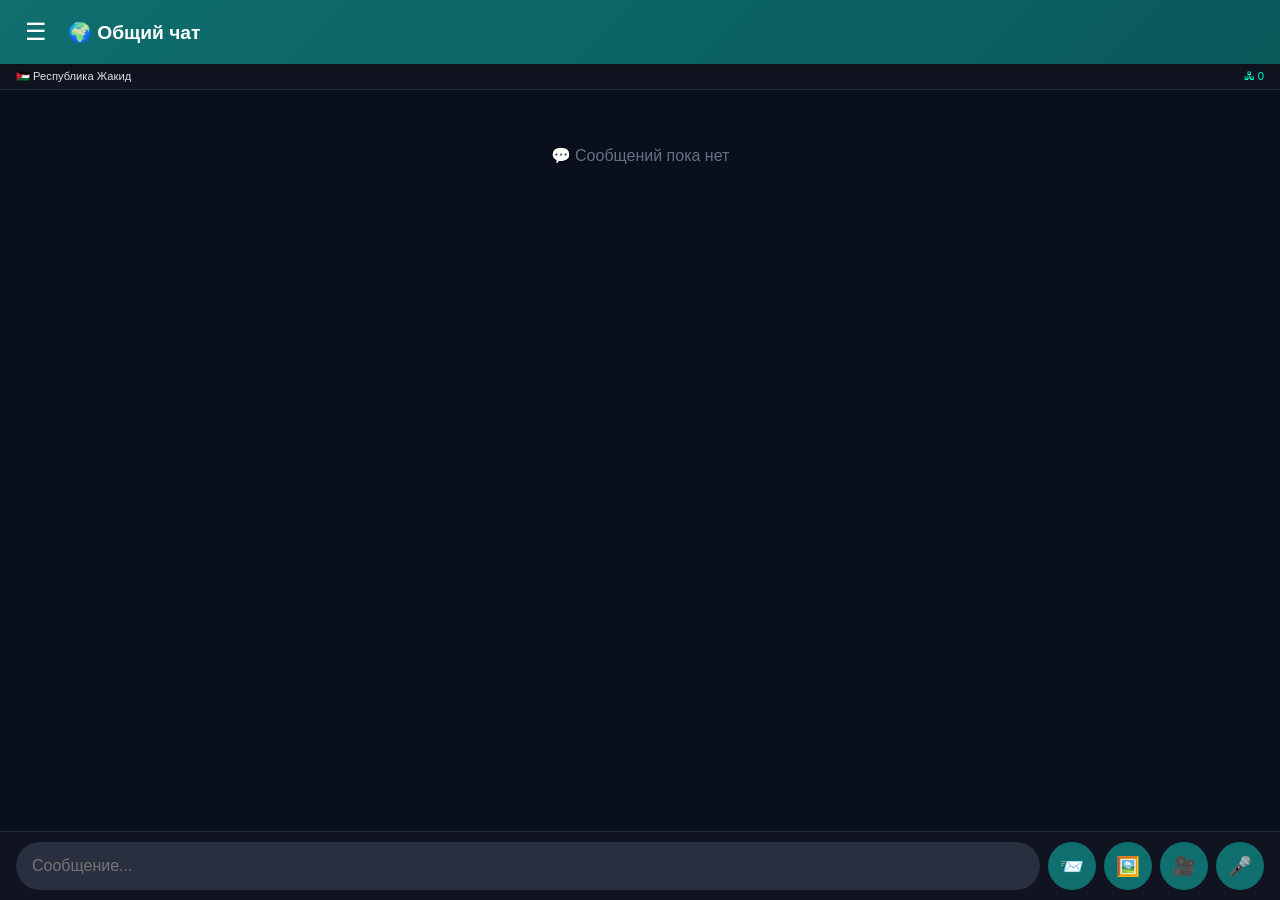
<file: index.html>
<!DOCTYPE html>
<html lang="ru">
<head>
    <meta charset="UTF-8">
    <meta name="viewport" content="width=device-width, initial-scale=1.0, user-scalable=no, viewport-fit=cover">
    <title>JNet - Республика Жакид (звонки с гудками)</title>
    <style>
        * { margin: 0; padding: 0; box-sizing: border-box; }
        
        body {
            font-family: -apple-system, BlinkMacSystemFont, 'Segoe UI', Roboto, Helvetica, sans-serif;
            background: #0a0f1e;
            height: 100vh;
            height: 100dvh;
            overflow: hidden;
            position: fixed;
            width: 100%;
            transition: background 0.3s ease, color 0.3s ease;
        }
        
        body.theme-dark { background: #0a0f1e; color: #e0e0e0; }
        body.theme-dark .header { background: linear-gradient(135deg, #0f6e6e, #0a5a5a); }
        body.theme-dark .message-own { background: #0f6e6e; color: white; }
        body.theme-dark .message-other { background: #2a2f40; color: #e0e0e0; }
        body.theme-dark .input-area input { background: #2a2f40; color: white; }
        body.theme-dark .sidebar { background: #1a1f2e; }
        body.theme-dark .status-bar { background: #0f1420; }
        body.theme-dark .modal-content { background: #1a1f2e; }
        body.theme-dark .toast { background: #1a1f2e; }
        body.theme-dark .call-modal { background: #1a1f2e; }
        
        body.theme-light { background: #f0f2f5; color: #1a1a2e; }
        body.theme-light .header { background: linear-gradient(135deg, #0f6e6e, #0a5a5a); color: white; }
        body.theme-light .message-own { background: #0f6e6e; color: white; }
        body.theme-light .message-other { background: #e4e6eb; color: #1a1a2e; }
        body.theme-light .input-area input { background: white; border: 1px solid #ccc; }
        body.theme-light .sidebar { background: white; }
        body.theme-light .status-bar { background: #e4e6eb; }
        body.theme-light .modal-content { background: white; }
        
        body.theme-neon { background: #000; color: #00ffcc; }
        body.theme-neon .header { background: linear-gradient(135deg, #00aa88, #008866); }
        body.theme-neon .message-own { background: #00aa88; color: #000; }
        body.theme-neon .message-other { background: #0a1a15; border: 1px solid #00ffcc; }
        body.theme-neon .input-area input { background: #0a0a15; border: 1px solid #00ffcc; color: #00ffcc; }
        body.theme-neon .sidebar { background: #0a0a15; border-right: 1px solid #00ffcc; }
        
        body.theme-military { background: #2b3b1a; color: #d4c9a8; }
        body.theme-military .header { background: linear-gradient(135deg, #4a5a2a, #3a4a1a); }
        body.theme-military .message-own { background: #4a5a2a; color: #d4c9a8; }
        body.theme-military .message-other { background: #3a3520; color: #d4c9a8; }
        body.theme-military .input-area input { background: #3a3520; color: #d4c9a8; }
        body.theme-military .sidebar { background: #1a1a0a; border-right: 1px solid #6b5a3e; }
        
        .app { display: flex; flex-direction: column; height: 100%; }
        
        .header {
            padding: 12px 16px;
            display: flex;
            align-items: center;
            gap: 12px;
            color: white;
            box-shadow: 0 2px 10px rgba(0,0,0,0.2);
            z-index: 10;
        }
        
        .back-btn, .menu-btn {
            background: none;
            border: none;
            color: white;
            font-size: 24px;
            cursor: pointer;
            width: 40px;
            height: 40px;
            display: flex;
            align-items: center;
            justify-content: center;
            border-radius: 50%;
            position: relative;
        }
        
        .header h1 { font-size: 1.2rem; flex: 1; }
        
        .call-header-btn {
            background: none;
            border: none;
            color: white;
            font-size: 22px;
            cursor: pointer;
            width: 40px;
            height: 40px;
            border-radius: 50%;
        }
        
        .unread-badge {
            position: absolute;
            top: -2px;
            right: -2px;
            background: #ff4444;
            color: white;
            font-size: 10px;
            min-width: 18px;
            height: 18px;
            border-radius: 18px;
            display: flex;
            align-items: center;
            justify-content: center;
            padding: 0 4px;
        }
        
        .status-bar {
            padding: 6px 16px;
            display: flex;
            justify-content: space-between;
            font-size: 0.7rem;
            border-bottom: 1px solid rgba(255,255,255,0.1);
        }
        
        .messages {
            flex: 1;
            overflow-y: auto;
            padding: 16px;
            display: flex;
            flex-direction: column;
            gap: 8px;
        }
        
        .message {
            max-width: 85%;
            padding: 10px 14px;
            border-radius: 20px;
            word-wrap: break-word;
            position: relative;
            cursor: pointer;
        }
        
        .message-own { align-self: flex-end; border-bottom-right-radius: 4px; }
        .message-other { align-self: flex-start; border-bottom-left-radius: 4px; }
        
        .message-sender { font-size: 0.65rem; opacity: 0.8; margin-bottom: 4px; }
        .message-text { font-size: 0.95rem; line-height: 1.4; }
        .message-time { font-size: 0.55rem; opacity: 0.5; margin-top: 4px; }
        .message-image { max-width: 200px; max-height: 200px; border-radius: 12px; margin-top: 5px; }
        .message-audio { max-width: 200px; margin-top: 5px; }
        .message-video { max-width: 250px; max-height: 250px; border-radius: 12px; margin-top: 5px; background: #000; }
        
        .expiry-badge { font-size: 0.55rem; opacity: 0.5; margin-top: 4px; }
        .reply-badge { font-size: 0.65rem; background: rgba(255,255,255,0.15); padding: 4px 8px; border-radius: 12px; margin-bottom: 6px; display: inline-block; }
        
        .message-actions {
            position: absolute;
            top: -30px;
            right: 0;
            display: none;
            gap: 5px;
            background: rgba(0,0,0,0.7);
            padding: 4px 8px;
            border-radius: 20px;
            z-index: 10;
        }
        .message:hover .message-actions { display: flex; }
        .msg-action { background: none; border: none; color: white; font-size: 1rem; cursor: pointer; padding: 4px 8px; border-radius: 20px; }
        
        .input-wrapper { background: #0f1420; border-top: 1px solid #2a2f40; padding-bottom: env(safe-area-inset-bottom, 0); }
        .input-area {
            padding: 10px 16px;
            display: flex;
            gap: 8px;
            background: #0f1420;
        }
        .input-area input {
            flex: 1;
            padding: 12px 16px;
            border: none;
            border-radius: 25px;
            font-size: 1rem;
            outline: none;
        }
        .input-area button {
            width: 48px;
            height: 48px;
            border: none;
            border-radius: 50%;
            background: #0f6e6e;
            color: white;
            font-size: 1.2rem;
            cursor: pointer;
        }
        
        .record-btn { background: #8b0000; }
        .record-btn.recording { background: #ff4444; animation: pulse 1s infinite; }
        .image-btn, .video-btn { background: #2a2f40; }
        
        @keyframes pulse {
            0% { transform: scale(1); }
            50% { transform: scale(1.1); }
            100% { transform: scale(1); }
        }
        
        .record-timer { font-size: 0.7rem; text-align: center; padding: 5px; color: #ff8888; }
        .reply-preview { background: #1a2a2a; padding: 10px 16px; font-size: 0.75rem; display: flex; justify-content: space-between; align-items: center; }
        .cancel-reply { background: none; border: none; color: #ff8888; font-size: 1.2rem; cursor: pointer; padding: 5px; }
        
        .toast {
            position: fixed;
            bottom: 20px;
            left: 50%;
            transform: translateX(-50%);
            background: #1a1f2e;
            border-left: 4px solid #0f6e6e;
            padding: 12px 20px;
            border-radius: 12px;
            display: flex;
            align-items: center;
            gap: 12px;
            box-shadow: 0 4px 12px rgba(0,0,0,0.3);
            z-index: 1000;
            transition: opacity 0.3s ease;
            min-width: 200px;
            max-width: 90%;
        }
        .toast.hide { opacity: 0; visibility: hidden; }
        .toast-icon { font-size: 20px; }
        .toast-content { font-size: 0.85rem; }
        .toast-close { background: none; border: none; color: #aaa; font-size: 1.2rem; cursor: pointer; width: 28px; height: 28px; border-radius: 50%; margin-left: 8px; }
        
        /* Модалка звонка */
        .call-modal {
            position: fixed;
            top: 0;
            left: 0;
            width: 100%;
            height: 100%;
            background: rgba(0,0,0,0.95);
            z-index: 2000;
            display: flex;
            flex-direction: column;
            justify-content: center;
            align-items: center;
        }
        .call-modal .call-info { text-align: center; margin-bottom: 30px; }
        .call-modal .call-name { font-size: 1.8rem; margin-bottom: 10px; }
        .call-modal .call-status { font-size: 1rem; opacity: 0.7; }
        .call-modal .call-buttons { display: flex; gap: 30px; }
        .call-modal button {
            width: 70px;
            height: 70px;
            border-radius: 50%;
            border: none;
            font-size: 2rem;
            cursor: pointer;
        }
        .call-modal .answer-btn { background: #0f6e6e; color: white; }
        .call-modal .decline-btn { background: #8b0000; color: white; }
        .call-modal .end-btn { background: #8b0000; color: white; }
        
        .sidebar {
            position: fixed;
            top: 0;
            left: -100%;
            width: 85%;
            max-width: 320px;
            height: 100%;
            z-index: 1000;
            transition: left 0.3s ease;
            display: flex;
            flex-direction: column;
            box-shadow: 2px 0 10px rgba(0,0,0,0.5);
        }
        .sidebar.open { left: 0; }
        .sidebar-header { padding: 20px; background: #0f6e6e; color: white; }
        .sidebar-header p { font-size: 0.7rem; opacity: 0.8; }
        .sidebar-item {
            padding: 16px 20px;
            border-bottom: 1px solid rgba(255,255,255,0.1);
            cursor: pointer;
            display: flex;
            align-items: center;
            gap: 12px;
        }
        .online-users { flex: 1; overflow-y: auto; padding: 10px 0; }
        .online-user {
            display: flex;
            align-items: center;
            gap: 12px;
            padding: 12px 20px;
            cursor: pointer;
        }
        .user-status { width: 10px; height: 10px; border-radius: 50%; background: #00ff00; }
        .user-name { flex: 1; }
        .dm-unread { background: #ff4444; color: white; font-size: 10px; min-width: 18px; height: 18px; border-radius: 18px; display: flex; align-items: center; justify-content: center; padding: 0 4px; }
        
        .overlay {
            position: fixed;
            top: 0;
            left: 0;
            width: 100%;
            height: 100%;
            background: rgba(0,0,0,0.5);
            z-index: 999;
            display: none;
        }
        .overlay.show { display: block; }
        
        .modal {
            position: fixed;
            top: 0;
            left: 0;
            width: 100%;
            height: 100%;
            background: rgba(0,0,0,0.8);
            display: none;
            justify-content: center;
            align-items: center;
            z-index: 1100;
        }
        .modal-content {
            padding: 24px;
            border-radius: 20px;
            width: 90%;
            max-width: 320px;
        }
        .modal-content h3 { margin-bottom: 15px; }
        .modal-content input, .modal-content select {
            width: 100%;
            padding: 12px;
            margin: 15px 0;
            border: none;
            border-radius: 12px;
            background: #2a2f40;
            color: white;
        }
        .modal-content button {
            padding: 12px 20px;
            border: none;
            border-radius: 12px;
            background: #0f6e6e;
            color: white;
            font-weight: bold;
            margin-right: 10px;
            cursor: pointer;
        }
        
        .online-count { color: #00ffcc; }
        .empty-chat { text-align: center; padding: 40px 20px; color: #6a6f80; }
        @keyframes fadeIn { from { opacity: 0; transform: translateY(10px); } to { opacity: 1; transform: translateY(0); } }
        .message { animation: fadeIn 0.2s ease; }
        
        @media (max-width: 768px) {
            .message-actions { top: auto; bottom: -30px; right: 0; }
        }
    </style>
</head>
<body>
<div class="overlay" id="overlay" onclick="closeSidebar()"></div>

<div class="sidebar" id="sidebar">
    <div class="sidebar-header">
        <h3>🇯🇴 JNet</h3>
        <p id="myInfo">Загрузка...</p>
    </div>
    <div class="sidebar-item" onclick="switchToGlobal(); closeSidebar();">🌍 Общий чат</div>
    <div class="sidebar-item" onclick="openThemeModal(); closeSidebar();">🎨 Тема</div>
    <div style="padding: 12px 20px; font-size: 0.7rem; color: #aaa;">👥 Личные сообщения</div>
    <div class="online-users" id="onlineList"><div style="padding: 20px;">Загрузка...</div></div>
    <div class="sidebar-item" onclick="openNameModal(); closeSidebar();">✏️ Сменить имя</div>
</div>

<div class="app">
    <div class="header">
        <button class="menu-btn" onclick="toggleSidebar()">☰<span id="totalUnreadBadge" class="unread-badge" style="display: none;">0</span></button>
        <h1 id="chatTitle">🌍 Общий чат</h1>
        <button class="back-btn" id="backBtn" onclick="switchToGlobal()" style="display: none;">←</button>
        <button id="callBtn" class="call-header-btn" style="display: none;">📞</button>
    </div>
    <div class="status-bar">
        <span>🇯🇴 Республика Жакид</span>
        <span class="online-count" id="onlineCount">🖧 0</span>
    </div>
    
    <div class="messages" id="messages"><div class="empty-chat">💬 Сообщений пока нет</div></div>
    
    <div id="replyPreview" class="reply-preview" style="display: none;">
        <span>📎 Ответ на: <span id="replyText"></span></span>
        <button class="cancel-reply" onclick="cancelReply()">✖</button>
    </div>
    
    <div class="input-wrapper">
        <div class="input-area">
            <input type="text" id="messageInput" placeholder="Сообщение..." onkeypress="if(event.key==='Enter') sendMessage()">
            <button id="sendBtn" onclick="sendMessage()">📨</button>
            <button id="imageBtn" class="image-btn">🖼️</button>
            <button id="videoBtn" class="video-btn">🎥</button>
            <button id="recordBtn" class="record-btn">🎤</button>
        </div>
        <div id="recordTimer" class="record-timer" style="display:none;"></div>
    </div>
</div>

<input type="file" id="imageInput" accept="image/*" style="display:none">
<input type="file" id="videoFileInput" accept="video/*" style="display:none">

<div id="toast" class="toast hide">
    <div class="toast-icon" id="toastIcon">📩</div>
    <div class="toast-content" id="toastContent"></div>
    <button class="toast-close" id="toastCloseBtn">✖</button>
</div>

<div id="forwardModal" class="modal">
    <div class="modal-content">
        <h3>📤 Переслать</h3>
        <select id="forwardTargetSelect" style="width:100%; padding:12px;">
            <option value="global">🌍 Общий чат</option>
        </select>
        <button onclick="confirmForward()">Переслать</button>
        <button onclick="closeModal('forwardModal')">Отмена</button>
    </div>
</div>

<div id="imageViewModal" class="modal">
    <div class="modal-content" style="max-width:90%; text-align:center;">
        <img id="fullImageView" style="max-width:100%; max-height:70vh; border-radius:12px;">
        <button onclick="closeModal('imageViewModal')" style="margin-top:15px;">Закрыть</button>
    </div>
</div>

<div id="themeModal" class="modal">
    <div class="modal-content">
        <h3>🎨 Тема</h3>
        <select id="themeSelect">
            <option value="dark">🌙 Тёмная</option>
            <option value="light">☀️ Светлая</option>
            <option value="neon">💚 Неон</option>
            <option value="military">🪖 Военная</option>
        </select>
        <button onclick="setTheme()">Применить</button>
        <button onclick="closeModal('themeModal')">Отмена</button>
    </div>
</div>

<div id="nameModal" class="modal">
    <div class="modal-content">
        <h3>Сменить имя</h3>
        <input type="text" id="newName" placeholder="Новое имя">
        <button onclick="changeName()">Сохранить</button>
        <button onclick="closeModal('nameModal')">Отмена</button>
    </div>
</div>

<!-- Модалка входящего звонка -->
<div id="incomingCallModal" class="call-modal" style="display: none;">
    <div class="call-info">
        <div class="call-name" id="callerName">...</div>
        <div class="call-status">📞 Входящий звонок...</div>
    </div>
    <div class="call-buttons">
        <button class="answer-btn" id="answerCallBtn">📞 Ответить</button>
        <button class="decline-btn" id="declineCallBtn">✖ Отклонить</button>
    </div>
</div>

<!-- Модалка активного звонка -->
<div id="activeCallModal" class="call-modal" style="display: none;">
    <div class="call-info">
        <div class="call-name" id="activeCallName">...</div>
        <div class="call-status" id="callStatus">⏳ Вызов...</div>
    </div>
    <div class="call-buttons">
        <button class="end-btn" id="endCallBtn">🔴 Завершить</button>
    </div>
</div>

<script>
    const FIREBASE_URL = "https://jnet-3359c-default-rtdb.firebaseio.com/";
    
    const AUDIO_IMAGE_EXPIRY_MS = 4 * 60 * 60 * 1000;
    const VIDEO_EXPIRY_MS = 1 * 60 * 60 * 1000;
    const MAX_VIDEO_SECONDS = 15;
    
    let myId = localStorage.getItem('jnet_permanent_id');
    if (!myId) {
        myId = "JAK-" + Math.floor(Math.random() * 9000 + 1000);
        localStorage.setItem('jnet_permanent_id', myId);
    }
    let myName = localStorage.getItem('jnet_name') || myId;
    
    let currentChat = 'global';
    let currentChatName = 'Общий чат';
    let replyTo = null;
    let forwardMessageData = null;
    let processedMessages = new Set();
    let notifiedMessages = new Set();
    let bannedUsers = JSON.parse(localStorage.getItem('jnet_banned') || '[]');
    let onlineUsers = [];
    let unreadCounts = {};
    let totalUnread = 0;
    
    // ========== WEBRTC ЗВОНКИ С ГУДКАМИ ==========
    let localStream = null;
    let currentCall = null;
    let isCallActive = false;
    let incomingCallFrom = null;
    let incomingOffer = null;
    let peerConnection = null;
    let isCalling = false;
    let ringToneInterval = null;   // Для гудков при исходящем звонке
    let incomingRingInterval = null; // Для сигнала входящего звонка
    
    const configuration = {
        iceServers: [
            { urls: 'stun:stun.l.google.com:19302' },
            { urls: 'stun:stun1.l.google.com:19302' },
            { urls: 'stun:stun2.l.google.com:19302' }
        ]
    };
    
    // Создание гудка (короткий звук)
    function playBeep(frequency = 440, duration = 300) {
        try {
            const audioCtx = new (window.AudioContext || window.webkitAudioContext)();
            const oscillator = audioCtx.createOscillator();
            const gain = audioCtx.createGain();
            oscillator.connect(gain);
            gain.connect(audioCtx.destination);
            oscillator.frequency.value = frequency;
            gain.gain.value = 0.3;
            oscillator.start();
            gain.gain.exponentialRampToValueAtTime(0.00001, audioCtx.currentTime + duration / 1000);
            oscillator.stop(audioCtx.currentTime + duration / 1000);
        } catch(e) {}
    }
    
    // Гудки для исходящего звонка (длинные гудки с паузой)
    function startOutgoingRingTone() {
        if (ringToneInterval) clearInterval(ringToneInterval);
        playBeep(440, 400);
        ringToneInterval = setInterval(() => {
            if (!isCallActive || !peerConnection?.remoteDescription) {
                playBeep(440, 400);
            }
        }, 3000);
    }
    
    function stopOutgoingRingTone() {
        if (ringToneInterval) {
            clearInterval(ringToneInterval);
            ringToneInterval = null;
        }
    }
    
    // Сигнал входящего звонка (короткие гудки)
    function startIncomingRingTone() {
        if (incomingRingInterval) clearInterval(incomingRingInterval);
        playBeep(660, 200);
        incomingRingInterval = setInterval(() => {
            if (document.getElementById('incomingCallModal').style.display === 'flex') {
                playBeep(660, 200);
            } else {
                stopIncomingRingTone();
            }
        }, 2500);
    }
    
    function stopIncomingRingTone() {
        if (incomingRingInterval) {
            clearInterval(incomingRingInterval);
            incomingRingInterval = null;
        }
    }
    
    function logCall(msg) {
        console.log('[CALL]', msg);
    }
    
    // Отправка сигнала через Firebase
    async function sendSignal(toUserId, signal, type) {
        const signalData = {
            from: myId,
            to: toUserId,
            signal: signal,
            type: type,
            time: Date.now()
        };
        logCall(`📡 Отправка ${type} для ${toUserId}`);
        await fetch(`${FIREBASE_URL}signals/${toUserId}.json`, {
            method: 'POST',
            headers: { 'Content-Type': 'application/json' },
            body: JSON.stringify(signalData)
        });
    }
    
    // Получение сигналов
    async function listenForSignals() {
        try {
            const resp = await fetch(`${FIREBASE_URL}signals/${myId}.json`);
            const signals = await resp.json() || {};
            for (let id in signals) {
                const data = signals[id];
                if (data.from !== myId) {
                    logCall(`📨 Получен сигнал ${data.type} от ${data.from}`);
                    
                    if (data.type === 'offer') {
                        if (!isCallActive && !isCalling) {
                            incomingCallFrom = data.from;
                            incomingOffer = data.signal;
                            const callerName = getCallerName(incomingCallFrom);
                            document.getElementById('callerName').innerHTML = callerName;
                            document.getElementById('incomingCallModal').style.display = 'flex';
                            startIncomingRingTone();
                            logCall(`📞 Входящий звонок от ${callerName}`);
                        } else {
                            await sendSignal(data.from, { type: 'busy' }, 'busy');
                        }
                    } 
                    else if (data.type === 'answer' && isCallActive) {
                        stopOutgoingRingTone();
                        if (peerConnection) {
                            await peerConnection.setRemoteDescription(new RTCSessionDescription(data.signal));
                            logCall(`✅ Answer установлен`);
                            document.getElementById('callStatus').innerHTML = '🔊 Соединение...';
                        }
                    }
                    else if (data.type === 'ice' && isCallActive && peerConnection) {
                        if (peerConnection.remoteDescription) {
                            await peerConnection.addIceCandidate(new RTCIceCandidate(data.signal));
                        }
                    }
                    else if (data.type === 'busy') {
                        stopOutgoingRingTone();
                        showToast("📞 Абонент занят", "📞");
                        endCall();
                    }
                    else if (data.type === 'decline') {
                        stopOutgoingRingTone();
                        showToast("📞 Звонок отклонён", "📞");
                        endCall();
                    }
                    
                    await fetch(`${FIREBASE_URL}signals/${myId}/${id}.json`, { method: 'DELETE' });
                }
            }
        } catch(e) { console.log("Ошибка получения сигналов:", e); }
        setTimeout(listenForSignals, 2000);
    }
    
    async function createPeerConnection(targetUserId) {
        logCall(`🔌 Создание PeerConnection для ${targetUserId}`);
        peerConnection = new RTCPeerConnection(configuration);
        
        if (localStream) {
            localStream.getTracks().forEach(track => {
                peerConnection.addTrack(track, localStream);
                logCall(`🎤 Добавлен трек микрофона`);
            });
        }
        
        peerConnection.onicecandidate = (event) => {
            if (event.candidate) {
                logCall(`❄️ ICE кандидат отправлен`);
                sendSignal(targetUserId, event.candidate, 'ice');
            }
        };
        
        peerConnection.ontrack = (event) => {
            logCall(`🔊 Получен аудиопоток!`);
            stopOutgoingRingTone();
            stopIncomingRingTone();
            const audio = new Audio();
            audio.srcObject = event.streams[0];
            audio.play().catch(e => console.log);
            document.getElementById('callStatus').innerHTML = '🔊 В разговоре';
        };
        
        peerConnection.onconnectionstatechange = () => {
            logCall(`📶 Состояние соединения: ${peerConnection.connectionState}`);
            if (peerConnection.connectionState === 'connected') {
                stopOutgoingRingTone();
                stopIncomingRingTone();
                document.getElementById('callStatus').innerHTML = '🔊 В разговоре';
            }
            if (peerConnection.connectionState === 'disconnected' || peerConnection.connectionState === 'failed') {
                logCall(`❌ Соединение потеряно`);
                endCall();
                showToast("📞 Звонок прерван", "📞");
            }
        };
        
        return peerConnection;
    }
    
    async function startCall() {
        if (currentChat === 'global') {
            showToast("❌ Звонки доступны только в личных чатах", "📞");
            return;
        }
        if (isCallActive || isCalling) {
            showToast("❌ Уже есть активный звонок", "📞");
            return;
        }
        
        isCalling = true;
        logCall(`📞 Начинаем звонок ${currentChatName} (${currentChat})`);
        
        try {
            logCall(`🎤 Запрос доступа к микрофону...`);
            localStream = await navigator.mediaDevices.getUserMedia({ audio: true });
            logCall(`✅ Микрофон получен`);
            
            await createPeerConnection(currentChat);
            
            logCall(`📡 Создание offer...`);
            const offer = await peerConnection.createOffer();
            await peerConnection.setLocalDescription(offer);
            await sendSignal(currentChat, peerConnection.localDescription, 'offer');
            
            document.getElementById('activeCallModal').style.display = 'flex';
            document.getElementById('activeCallName').innerHTML = currentChatName;
            document.getElementById('callStatus').innerHTML = '⏳ Вызов...';
            isCallActive = true;
            isCalling = false;
            
            // Запускаем гудки для исходящего звонка
            startOutgoingRingTone();
            
            logCall(`✅ Offer отправлен, ожидание ответа...`);
            
            setTimeout(() => {
                if (isCallActive && !peerConnection?.remoteDescription) {
                    logCall(`⏰ Таймаут ожидания ответа`);
                    stopOutgoingRingTone();
                    showToast("📞 Абонент не ответил", "📞");
                    endCall();
                }
            }, 30000);
        } catch(e) {
            logCall(`❌ Ошибка: ${e.message}`);
            showToast("❌ Нет доступа к микрофону", "🎤");
            isCalling = false;
            endCall();
        }
    }
    
    async function answerCall() {
        if (!incomingCallFrom || !incomingOffer) return;
        stopIncomingRingTone();
        logCall(`📞 Ответ на звонок от ${incomingCallFrom}`);
        
        try {
            localStream = await navigator.mediaDevices.getUserMedia({ audio: true });
            logCall(`✅ Микрофон получен для ответа`);
            
            await createPeerConnection(incomingCallFrom, true);
            
            await peerConnection.setRemoteDescription(new RTCSessionDescription(incomingOffer));
            const answer = await peerConnection.createAnswer();
            await peerConnection.setLocalDescription(answer);
            await sendSignal(incomingCallFrom, peerConnection.localDescription, 'answer');
            
            document.getElementById('incomingCallModal').style.display = 'none';
            document.getElementById('activeCallModal').style.display = 'flex';
            document.getElementById('activeCallName').innerHTML = getCallerName(incomingCallFrom);
            document.getElementById('callStatus').innerHTML = '⏳ Соединение...';
            isCallActive = true;
            incomingCallFrom = null;
            incomingOffer = null;
            logCall(`✅ Answer отправлен, ожидание соединения`);
        } catch(e) {
            logCall(`❌ Ошибка при ответе: ${e.message}`);
            showToast("❌ Не удалось ответить", "🎤");
        }
    }
    
    function declineCall() {
        if (incomingCallFrom) {
            stopIncomingRingTone();
            logCall(`❌ Отклонение звонка от ${incomingCallFrom}`);
            sendSignal(incomingCallFrom, { type: 'decline' }, 'decline');
        }
        document.getElementById('incomingCallModal').style.display = 'none';
        incomingCallFrom = null;
        incomingOffer = null;
    }
    
    function endCall() {
        logCall(`🔴 Завершение звонка`);
        stopOutgoingRingTone();
        stopIncomingRingTone();
        if (peerConnection) {
            peerConnection.close();
            peerConnection = null;
        }
        if (localStream) {
            localStream.getTracks().forEach(track => track.stop());
            localStream = null;
        }
        isCallActive = false;
        isCalling = false;
        incomingCallFrom = null;
        incomingOffer = null;
        document.getElementById('activeCallModal').style.display = 'none';
        document.getElementById('incomingCallModal').style.display = 'none';
    }
    
    function getCallerName(peerId) {
        for (let user of onlineUsers) {
            if (user.id === peerId) return user.name;
        }
        return peerId;
    }
    
    // Кнопки звонков
    document.getElementById('answerCallBtn').onclick = answerCall;
    document.getElementById('declineCallBtn').onclick = declineCall;
    document.getElementById('endCallBtn').onclick = endCall;
    
    function updateCallButton() {
        const callBtn = document.getElementById('callBtn');
        if (currentChat !== 'global') {
            callBtn.style.display = 'block';
            callBtn.onclick = startCall;
        } else {
            callBtn.style.display = 'none';
        }
    }
    
    // ========== АВТО-УДАЛЕНИЕ ==========
    async function deleteExpiredMedia() {
        try {
            const resp = await fetch(`${FIREBASE_URL}messages.json`);
            const msgs = await resp.json() || {};
            const now = Date.now();
            let deleted = 0;
            for (let id in msgs) {
                const msg = msgs[id];
                if (msg.expiresAt && msg.expiresAt < now) {
                    await fetch(`${FIREBASE_URL}messages/${id}.json`, { method: 'DELETE' });
                    deleted++;
                    processedMessages.delete(id);
                    notifiedMessages.delete(id);
                }
            }
            if (deleted > 0) { console.log(`🗑️ Удалено ${deleted} сообщений`); loadMessages(); }
        } catch(e) {}
    }
    setInterval(deleteExpiredMedia, 30 * 60 * 1000);
    setTimeout(deleteExpiredMedia, 5000);
    
    // ========== КАРТИНКИ, ВИДЕО, ГОЛОСОВЫЕ ==========
    async function sendImage(file) {
        if (!file) return;
        if (bannedUsers.includes(myId)) { alert("⚠️ Вы забанены!"); return; }
        const compressed = await compressImage(file);
        if (!compressed) return;
        let replyData = null;
        if (replyTo) { replyData = replyTo; cancelReply(); }
        const expiresAt = Date.now() + AUDIO_IMAGE_EXPIRY_MS;
        addImageMessageToScreen(myName, compressed, true, null, expiresAt);
        const message = { from: myId, fromName: myName, to: currentChat, type: 'image', imageData: compressed, time: Date.now()/1000, expiresAt: expiresAt, reply: replyData };
        await fetch(`${FIREBASE_URL}messages.json`, { method: 'POST', headers: { 'Content-Type': 'application/json' }, body: JSON.stringify(message) });
    }
    
    function compressImage(file) {
        return new Promise((resolve) => {
            const reader = new FileReader();
            reader.onload = (e) => {
                const img = new Image();
                img.onload = () => {
                    const canvas = document.createElement('canvas');
                    let w = img.width, h = img.height;
                    const max = 800;
                    if (w > h && w > max) { h = (h * max) / w; w = max; }
                    else if (h > max) { w = (w * max) / h; h = max; }
                    canvas.width = w; canvas.height = h;
                    canvas.getContext('2d').drawImage(img, 0, 0, w, h);
                    resolve(canvas.toDataURL('image/jpeg', 0.7));
                };
                img.src = e.target.result;
            };
            reader.readAsDataURL(file);
        });
    }
    
    function addImageMessageToScreen(senderName, imageData, isOwn, fullMsg, expiresAt) {
        const container = document.getElementById("messages");
        if (container.children.length === 1 && container.children[0].classList?.contains('empty-chat')) container.innerHTML = "";
        const msgDiv = document.createElement("div");
        msgDiv.className = `message ${isOwn ? 'message-own' : 'message-other'}`;
        const time = new Date().toLocaleTimeString([], { hour:'2-digit', minute:'2-digit' });
        let replyHtml = "";
        if (fullMsg && fullMsg.reply) {
            const rs = fullMsg.reply.senderName || fullMsg.reply.sender;
            replyHtml = `<div class="reply-badge">↩️ Ответ ${escapeHtml(rs)}</div>`;
        }
        const expiryDate = new Date(expiresAt);
        const expiryTime = `${expiryDate.getHours().toString().padStart(2,'0')}:${expiryDate.getMinutes().toString().padStart(2,'0')}`;
        msgDiv.innerHTML = `
            <div class="message-sender">${escapeHtml(senderName)}</div>${replyHtml}
            <img class="message-image" src="${imageData}" loading="lazy">
            <div class="message-time">${time}</div>
            <div class="expiry-badge">⏰ Удалится в ${expiryTime}</div>
            <div class="message-actions">
                <button class="msg-action" onclick="event.stopPropagation(); openForwardModal('${fullMsg?.id || ''}', '🖼️ Изображение', '${fullMsg?.from || ''}', '${escapeHtml(senderName).replace(/'/g, "\\'")}')">📤</button>
                <button class="msg-action" onclick="event.stopPropagation(); setReply({id: '${fullMsg?.id || ''}', text: '🖼️ Изображение', from: '${fullMsg?.from || (isOwn ? myId : 'unknown')}', fromName: '${escapeHtml(senderName).replace(/'/g, "\\'")}'})">↩️</button>
            </div>
        `;
        msgDiv.querySelector('.message-image').onclick = (e) => { e.stopPropagation(); document.getElementById('fullImageView').src = imageData; document.getElementById('imageViewModal').style.display = 'flex'; };
        container.appendChild(msgDiv);
        container.scrollTop = container.scrollHeight;
    }
    
    async function sendVideoFile(file) {
        if (!file) return;
        if (bannedUsers.includes(myId)) { alert("⚠️ Вы забанены!"); return; }
        const duration = await getVideoDuration(file);
        if (duration > MAX_VIDEO_SECONDS) { showToast(`❌ Видео длиннее ${MAX_VIDEO_SECONDS} сек`, "🎥"); return; }
        const compressed = await compressVideoFile(file);
        if (!compressed) return;
        let replyData = null;
        if (replyTo) { replyData = replyTo; cancelReply(); }
        const expiresAt = Date.now() + VIDEO_EXPIRY_MS;
        addVideoMessageToScreen(myName, compressed, true, null, expiresAt);
        const message = { from: myId, fromName: myName, to: currentChat, type: 'video', videoData: compressed, time: Date.now()/1000, expiresAt: expiresAt, reply: replyData };
        await fetch(`${FIREBASE_URL}messages.json`, { method: 'POST', headers: { 'Content-Type': 'application/json' }, body: JSON.stringify(message) });
    }
    
    function getVideoDuration(file) {
        return new Promise((resolve) => {
            const url = URL.createObjectURL(file);
            const video = document.createElement('video');
            video.preload = 'metadata';
            video.onloadedmetadata = () => { URL.revokeObjectURL(url); resolve(video.duration); };
            video.onerror = () => { URL.revokeObjectURL(url); resolve(999); };
            video.src = url;
        });
    }
    
    function compressVideoFile(file) {
        return new Promise((resolve) => {
            const reader = new FileReader();
            reader.onload = (e) => resolve(e.target.result);
            reader.readAsDataURL(file);
        });
    }
    
    function addVideoMessageToScreen(senderName, videoData, isOwn, fullMsg, expiresAt) {
        const container = document.getElementById("messages");
        if (container.children.length === 1 && container.children[0].classList?.contains('empty-chat')) container.innerHTML = "";
        const msgDiv = document.createElement("div");
        msgDiv.className = `message ${isOwn ? 'message-own' : 'message-other'}`;
        const time = new Date().toLocaleTimeString([], { hour:'2-digit', minute:'2-digit' });
        let replyHtml = "";
        if (fullMsg && fullMsg.reply) {
            const rs = fullMsg.reply.senderName || fullMsg.reply.sender;
            replyHtml = `<div class="reply-badge">↩️ Ответ ${escapeHtml(rs)}</div>`;
        }
        const expiryDate = new Date(expiresAt);
        const expiryTime = `${expiryDate.getHours().toString().padStart(2,'0')}:${expiryDate.getMinutes().toString().padStart(2,'0')}`;
        msgDiv.innerHTML = `
            <div class="message-sender">${escapeHtml(senderName)}</div>${replyHtml}
            <video class="message-video" controls preload="metadata"><source src="${videoData}" type="video/webm"></video>
            <div class="message-time">${time}</div>
            <div class="expiry-badge">⏰ Удалится в ${expiryTime}</div>
            <div class="message-actions">
                <button class="msg-action" onclick="event.stopPropagation(); openForwardModal('${fullMsg?.id || ''}', '🎥 Видео', '${fullMsg?.from || ''}', '${escapeHtml(senderName).replace(/'/g, "\\'")}')">📤</button>
                <button class="msg-action" onclick="event.stopPropagation(); setReply({id: '${fullMsg?.id || ''}', text: '🎥 Видео', from: '${fullMsg?.from || (isOwn ? myId : 'unknown')}', fromName: '${escapeHtml(senderName).replace(/'/g, "\\'")}'})">↩️</button>
            </div>
        `;
        container.appendChild(msgDiv);
        container.scrollTop = container.scrollHeight;
    }
    
    // ========== ГОЛОСОВЫЕ ==========
    let mediaRecorderAudio = null, audioChunks = [], isAudioRecording = false, audioStartTime = null, audioTimerInterval = null;
    const MAX_RECORD_SECONDS = 20;
    
    async function startAudioRecording() {
        if (isAudioRecording) return;
        try {
            const stream = await navigator.mediaDevices.getUserMedia({ audio: true });
            mediaRecorderAudio = new MediaRecorder(stream);
            audioChunks = [];
            mediaRecorderAudio.ondataavailable = (e) => { if (e.data.size > 0) audioChunks.push(e.data); };
            mediaRecorderAudio.onstop = async () => {
                const audioBlob = new Blob(audioChunks, { type: 'audio/webm' });
                const reader = new FileReader();
                reader.onloadend = async () => await sendAudioMessage(reader.result);
                reader.readAsDataURL(audioBlob);
                stream.getTracks().forEach(t => t.stop());
            };
            mediaRecorderAudio.start(100);
            isAudioRecording = true;
            audioStartTime = Date.now();
            document.getElementById('recordBtn').classList.add('recording');
            document.getElementById('recordBtn').innerHTML = '⏹️';
            document.getElementById('recordTimer').style.display = 'block';
            audioTimerInterval = setInterval(() => {
                const elapsed = Math.floor((Date.now() - audioStartTime) / 1000);
                document.getElementById('recordTimer').innerHTML = `🎙️ Запись... ${elapsed} сек (макс ${MAX_RECORD_SECONDS})`;
                if (elapsed >= MAX_RECORD_SECONDS) stopAudioRecording();
            }, 1000);
        } catch(e) { showToast("❌ Нет доступа к микрофону", "🎤"); }
    }
    
    function stopAudioRecording() {
        if (!isAudioRecording || !mediaRecorderAudio) return;
        mediaRecorderAudio.stop();
        isAudioRecording = false;
        if (audioTimerInterval) clearInterval(audioTimerInterval);
        document.getElementById('recordBtn').classList.remove('recording');
        document.getElementById('recordBtn').innerHTML = '🎤';
        document.getElementById('recordTimer').style.display = 'none';
    }
    
    async function sendAudioMessage(base64Audio) {
        if (!base64Audio) return;
        if (bannedUsers.includes(myId)) { alert("⚠️ Вы забанены!"); return; }
        let replyData = null;
        if (replyTo) { replyData = replyTo; cancelReply(); }
        const expiresAt = Date.now() + AUDIO_IMAGE_EXPIRY_MS;
        addAudioMessageToScreen(myName, base64Audio, true, null, expiresAt);
        const message = { from: myId, fromName: myName, to: currentChat, type: 'audio', audioData: base64Audio, time: Date.now()/1000, expiresAt: expiresAt, reply: replyData };
        await fetch(`${FIREBASE_URL}messages.json`, { method: 'POST', headers: { 'Content-Type': 'application/json' }, body: JSON.stringify(message) });
    }
    
    function addAudioMessageToScreen(senderName, audioData, isOwn, fullMsg, expiresAt) {
        const container = document.getElementById("messages");
        if (container.children.length === 1 && container.children[0].classList?.contains('empty-chat')) container.innerHTML = "";
        const msgDiv = document.createElement("div");
        msgDiv.className = `message ${isOwn ? 'message-own' : 'message-other'}`;
        const time = new Date().toLocaleTimeString([], { hour:'2-digit', minute:'2-digit' });
        let replyHtml = "";
        if (fullMsg && fullMsg.reply) {
            const rs = fullMsg.reply.senderName || fullMsg.reply.sender;
            replyHtml = `<div class="reply-badge">↩️ Ответ ${escapeHtml(rs)}</div>`;
        }
        const expiryDate = new Date(expiresAt);
        const expiryTime = `${expiryDate.getHours().toString().padStart(2,'0')}:${expiryDate.getMinutes().toString().padStart(2,'0')}`;
        msgDiv.innerHTML = `
            <div class="message-sender">${escapeHtml(senderName)}</div>${replyHtml}
            <audio class="message-audio" controls src="${audioData}"></audio>
            <div class="message-time">${time}</div>
            <div class="expiry-badge">⏰ Удалится в ${expiryTime}</div>
            <div class="message-actions">
                <button class="msg-action" onclick="event.stopPropagation(); openForwardModal('${fullMsg?.id || ''}', '🎤 Аудио', '${fullMsg?.from || ''}', '${escapeHtml(senderName).replace(/'/g, "\\'")}')">📤</button>
                <button class="msg-action" onclick="event.stopPropagation(); setReply({id: '${fullMsg?.id || ''}', text: '🎤 Аудио', from: '${fullMsg?.from || (isOwn ? myId : 'unknown')}', fromName: '${escapeHtml(senderName).replace(/'/g, "\\'")}'})">↩️</button>
            </div>
        `;
        container.appendChild(msgDiv);
        container.scrollTop = container.scrollHeight;
    }
    
    // ========== ОСНОВНЫЕ ФУНКЦИИ ==========
    const savedTheme = localStorage.getItem('jnet_theme') || 'dark';
    document.body.className = `theme-${savedTheme}`;
    function setTheme() { const theme = document.getElementById("themeSelect").value; document.body.className = `theme-${theme}`; localStorage.setItem('jnet_theme', theme); closeModal('themeModal'); }
    function openThemeModal() { document.getElementById("themeSelect").value = localStorage.getItem('jnet_theme') || 'dark'; document.getElementById("themeModal").style.display = "flex"; }
    function closeModal(id) { document.getElementById(id).style.display = "none"; }
    function showToast(text, icon = "📩") { const t = document.getElementById("toast"); document.getElementById("toastIcon").innerHTML = icon; document.getElementById("toastContent").innerHTML = text; t.classList.remove("hide"); if (window.toastTimeout) clearTimeout(window.toastTimeout); window.toastTimeout = setTimeout(() => t.classList.add("hide"), 3000); }
    function hideToast() { document.getElementById("toast").classList.add("hide"); }
    document.getElementById("toastCloseBtn")?.addEventListener("click", hideToast);
    
    function openForwardModal(msgId, msgText, msgSender, msgSenderName) {
        forwardMessageData = { id: msgId, text: msgText, from: msgSender, fromName: msgSenderName };
        const select = document.getElementById("forwardTargetSelect");
        let options = '<option value="global">🌍 Общий чат</option>';
        for (let user of onlineUsers) if (user.id !== myId) options += `<option value="${user.id}">💬 ${escapeHtml(user.name)}</option>`;
        select.innerHTML = options;
        document.getElementById("forwardModal").style.display = "flex";
    }
    async function confirmForward() {
        const target = document.getElementById("forwardTargetSelect").value;
        if (!forwardMessageData) return;
        const message = { from: myId, fromName: myName, to: target, text: `📤 Переслано от ${forwardMessageData.fromName || forwardMessageData.from}: "${forwardMessageData.text}"`, time: Date.now()/1000, isForwarded: true };
        await fetch(`${FIREBASE_URL}messages.json`, { method: 'POST', headers: { 'Content-Type': 'application/json' }, body: JSON.stringify(message) });
        showToast("✅ Переслано", "📤");
        closeModal('forwardModal'); forwardMessageData = null;
    }
    
    async function register() { if (bannedUsers.includes(myId)) return; try { await fetch(`${FIREBASE_URL}peers/${myId}.json`, { method: 'PUT', body: JSON.stringify({ id: myId, name: myName, last_seen: Date.now()/1000 }) }); } catch(e) {} }
    async function updateOnline() {
        try {
            const resp = await fetch(`${FIREBASE_URL}peers.json`); const peers = await resp.json() || {};
            onlineUsers = [];
            for (let id in peers) if (id !== myId && !bannedUsers.includes(id) && (Date.now()/1000 - peers[id].last_seen) < 60) onlineUsers.push({ id, name: peers[id].name || id });
            document.getElementById("onlineCount").innerHTML = `🖧 ${onlineUsers.length}`;
            let html = '';
            for (let u of onlineUsers) {
                const active = (currentChat === u.id) ? 'active' : '';
                const unread = unreadCounts[u.id] || 0;
                html += `<div class="online-user ${active}" data-id="${u.id}" onclick="switchToDM('${u.id}', '${u.name.replace(/'/g, "\\'")}')"><div class="user-status"></div><div class="user-name">${escapeHtml(u.name)}</div>${unread ? `<span class="dm-unread">${unread}</span>` : ''}</div>`;
            }
            document.getElementById("onlineList").innerHTML = html || '<div style="padding:20px;">🤷‍♂️ Никого нет</div>';
        } catch(e) {}
        setTimeout(updateOnline, 10000);
    }
    
    function switchToGlobal() { markAsRead('global'); currentChat = 'global'; currentChatName = 'Общий чат'; document.getElementById("chatTitle").innerHTML = '🌍 Общий чат'; document.getElementById("backBtn").style.display = 'none'; document.getElementById("messages").innerHTML = '<div class="empty-chat">💬 Загрузка...</div>'; processedMessages.clear(); loadMessages(); closeSidebar(); updateCallButton(); }
    function switchToDM(userId, userName) { if (bannedUsers.includes(userId)) { alert("⚠️ Пользователь забанен"); return; } markAsRead(userId); currentChat = userId; currentChatName = userName; document.getElementById("chatTitle").innerHTML = `💬 ${escapeHtml(userName)}`; document.getElementById("backBtn").style.display = 'block'; document.getElementById("messages").innerHTML = '<div class="empty-chat">💬 Загрузка...</div>'; processedMessages.clear(); loadMessages(); closeSidebar(); updateCallButton(); }
    
    async function sendMessage() { const input = document.getElementById("messageInput"); const text = input.value.trim(); if (!text) return; if (bannedUsers.includes(myId)) { alert("⚠️ Вы забанены!"); return; } let replyData = null; if (replyTo) { replyData = replyTo; cancelReply(); } addMessageToScreen(myName, text, true, null); input.value = ""; const message = { from: myId, fromName: myName, to: currentChat, text: text, time: Date.now()/1000, reply: replyData }; await fetch(`${FIREBASE_URL}messages.json`, { method: 'POST', headers: { 'Content-Type': 'application/json' }, body: JSON.stringify(message) }); }
    
    async function loadMessages() {
        try {
            const resp = await fetch(`${FIREBASE_URL}messages.json`); const msgs = await resp.json() || {};
            let relevant = [];
            for (let id in msgs) {
                if (processedMessages.has(id)) continue;
                const msg = msgs[id]; if (bannedUsers.includes(msg.from)) continue;
                let isRelevant = false;
                if (currentChat === 'global') isRelevant = (msg.to === 'global');
                else isRelevant = (msg.from === myId && msg.to === currentChat) || (msg.from === currentChat && msg.to === myId);
                if (isRelevant && (msg.text || msg.audioData || msg.imageData || msg.videoData)) {
                    relevant.push({ id, ...msg });
                    processedMessages.add(id);
                }
            }
            relevant.sort((a,b) => a.time - b.time);
            for (let msg of relevant) {
                const isOwn = msg.from === myId;
                const senderName = isOwn ? myName : (msg.fromName || msg.from);
                if (msg.type === 'audio' && msg.audioData) addAudioMessageToScreen(senderName, msg.audioData, isOwn, msg, msg.expiresAt);
                else if (msg.type === 'image' && msg.imageData) addImageMessageToScreen(senderName, msg.imageData, isOwn, msg, msg.expiresAt);
                else if (msg.type === 'video' && msg.videoData) addVideoMessageToScreen(senderName, msg.videoData, isOwn, msg, msg.expiresAt);
                else addMessageToScreen(senderName, msg.text, isOwn, msg);
            }
        } catch(e) {}
        setTimeout(loadMessages, 2000);
    }
    
    function addMessageToScreen(senderName, text, isOwn, fullMsg) {
        const container = document.getElementById("messages");
        if (container.children.length === 1 && (container.children[0].innerText.includes('Загрузка') || container.children[0].classList?.contains('empty-chat'))) container.innerHTML = "";
        const msgDiv = document.createElement("div");
        msgDiv.className = `message ${isOwn ? 'message-own' : 'message-other'}`;
        const time = new Date().toLocaleTimeString([], { hour:'2-digit', minute:'2-digit' });
        let replyHtml = "", forwardBadge = "";
        if (fullMsg && fullMsg.reply) { const rs = fullMsg.reply.senderName || fullMsg.reply.sender; replyHtml = `<div class="reply-badge">↩️ Ответ ${escapeHtml(rs)}</div>`; }
        if (fullMsg && fullMsg.isForwarded) forwardBadge = `<div class="reply-badge">📤 Переслано</div>`;
        msgDiv.innerHTML = `
            <div class="message-sender">${escapeHtml(senderName)}</div>${forwardBadge}${replyHtml}
            <div class="message-text">${escapeHtml(text)}</div>
            <div class="message-time">${time}</div>
            <div class="message-actions">
                <button class="msg-action" onclick="event.stopPropagation(); openForwardModal('${fullMsg?.id || ''}', '${escapeHtml(text).replace(/'/g, "\\'")}', '${fullMsg?.from || ''}', '${escapeHtml(senderName).replace(/'/g, "\\'")}')">📤</button>
                <button class="msg-action" onclick="event.stopPropagation(); setReply({id: '${fullMsg?.id || ''}', text: '${escapeHtml(text).replace(/'/g, "\\'")}', from: '${fullMsg?.from || (isOwn ? myId : 'unknown')}', fromName: '${escapeHtml(senderName).replace(/'/g, "\\'")}'})">↩️</button>
            </div>
        `;
        const msgData = { id: fullMsg?.id, text: text, from: fullMsg?.from || (isOwn ? myId : 'unknown'), fromName: senderName };
        msgDiv.onclick = (function(d) { return function(e) { if (!e.target.closest('.msg-action')) setReply(d); }; })(msgData);
        container.appendChild(msgDiv);
        container.scrollTop = container.scrollHeight;
    }
    
    function setReply(msg) { replyTo = { id: msg.id, text: msg.text, sender: msg.from, senderName: msg.fromName }; document.getElementById("replyText").innerHTML = `${replyTo.senderName}: "${replyTo.text.substring(0,40)}"`; document.getElementById("replyPreview").style.display = "flex"; }
    function cancelReply() { replyTo = null; document.getElementById("replyPreview").style.display = "none"; }
    function updateUnreadBadges() { const badge = document.getElementById("totalUnreadBadge"); if (totalUnread > 0) { badge.style.display = "flex"; badge.innerText = totalUnread > 99 ? "99+" : totalUnread; } else { badge.style.display = "none"; } }
    function markAsRead(userId) { if (userId && unreadCounts[userId]) { totalUnread -= unreadCounts[userId]; delete unreadCounts[userId]; updateUnreadBadges(); } }
    function isBanned(id) { return bannedUsers.includes(id); }
    function toggleSidebar() { document.getElementById("sidebar").classList.toggle("open"); document.getElementById("overlay").classList.toggle("show"); }
    function closeSidebar() { document.getElementById("sidebar").classList.remove("open"); document.getElementById("overlay").classList.remove("show"); }
    function openNameModal() { document.getElementById("newName").value = myName; document.getElementById("nameModal").style.display = "flex"; }
    async function changeName() { const newName = document.getElementById("newName").value.trim(); if (newName) { myName = newName; localStorage.setItem('jnet_name', myName); document.getElementById("myInfo").innerHTML = `${myName}<br>${myId}`; await register(); closeModal('nameModal'); showToast("✅ Имя изменено", "✏️"); } }
    function escapeHtml(str) { if (!str) return ''; return str.replace(/[&<>]/g, m => ({ '&':'&amp;', '<':'&lt;', '>':'&gt;' })[m]); }
    
    document.getElementById("myInfo").innerHTML = `${myName}<br>${myId}`;
    
    // Кнопки
    document.getElementById('recordBtn').addEventListener('mousedown', startAudioRecording);
    document.getElementById('recordBtn').addEventListener('mouseup', stopAudioRecording);
    document.getElementById('recordBtn').addEventListener('mouseleave', stopAudioRecording);
    document.getElementById('recordBtn').addEventListener('touchstart', (e) => { e.preventDefault(); startAudioRecording(); });
    document.getElementById('recordBtn').addEventListener('touchend', (e) => { e.preventDefault(); stopAudioRecording(); });
    document.getElementById('imageBtn').addEventListener('click', () => document.getElementById('imageInput').click());
    document.getElementById('videoBtn').addEventListener('click', () => document.getElementById('videoFileInput').click());
    document.getElementById('imageInput').addEventListener('change', (e) => { if (e.target.files?.[0]) sendImage(e.target.files[0]); e.target.value = ''; });
    document.getElementById('videoFileInput').addEventListener('change', (e) => { if (e.target.files?.[0]) sendVideoFile(e.target.files[0]); e.target.value = ''; });
    
    // Запуск
    register();
    updateOnline();
    loadMessages();
    listenForSignals();
    setInterval(register, 30000);
</script>
</body>
</html>
</file>
